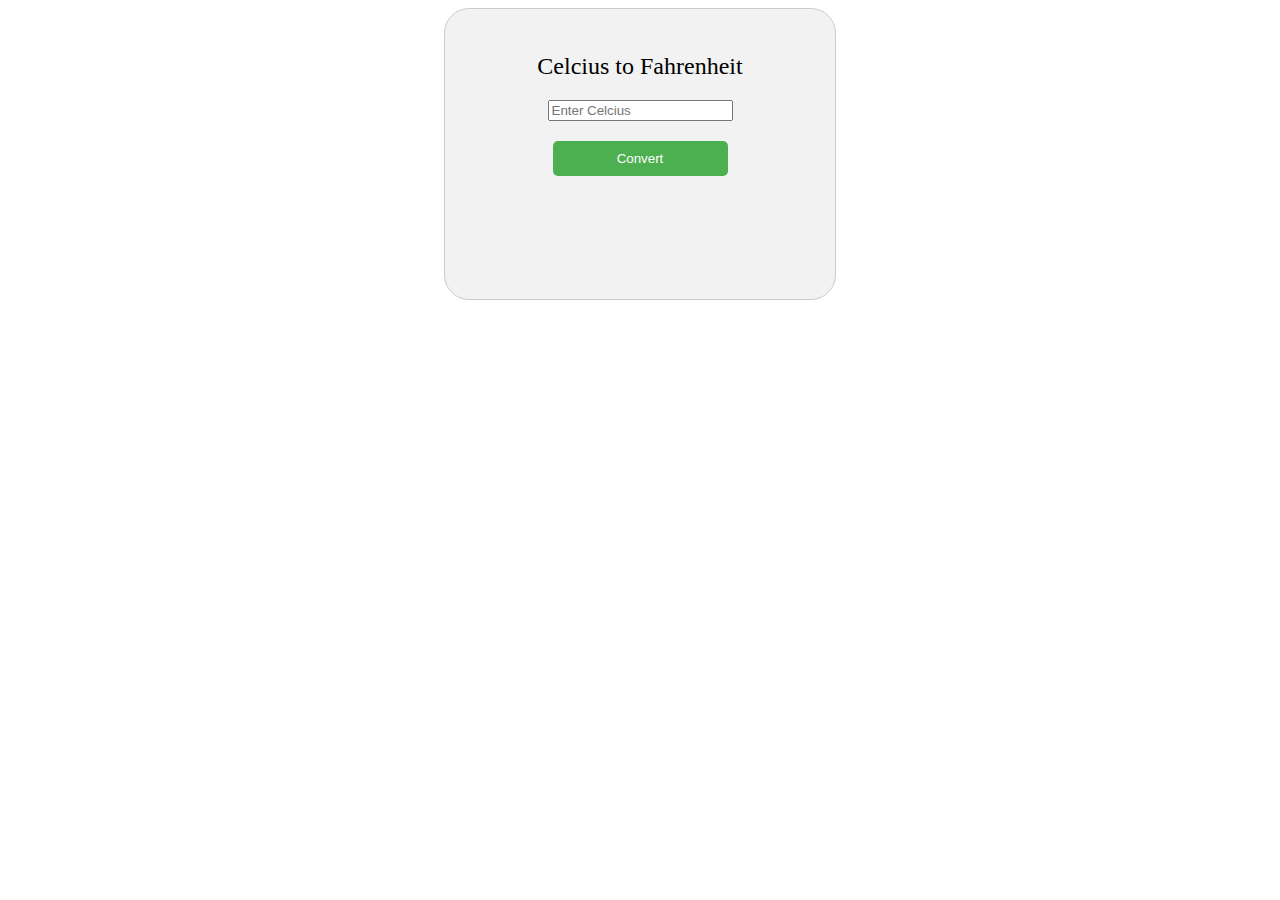
<file: index.html>
<!DOCTYPE html>
<html>
<head>
  <meta charset='utf-8'>
  <meta http-equiv='X-UA-Compatible' content='IE=edge'>
  <title>Temprature Calculator</title>
  <meta name='viewport' content='width=device-width, initial-scale=1'>
  <link rel='stylesheet' type='text/css' media='screen' href='main.css'>
</head>
<body>
  <div class="Temprature">
    <p>Celcius to Fahrenheit</p>
    <input id="celsius" placeholder="Enter Celcius"/>  
    <button id="convert">Convert</button><br/>
    <label for="result"></label>
    <output name="result" id="result"></output>
  </div>
  <script src='main.js'></script>
</body>
</html>
</file>
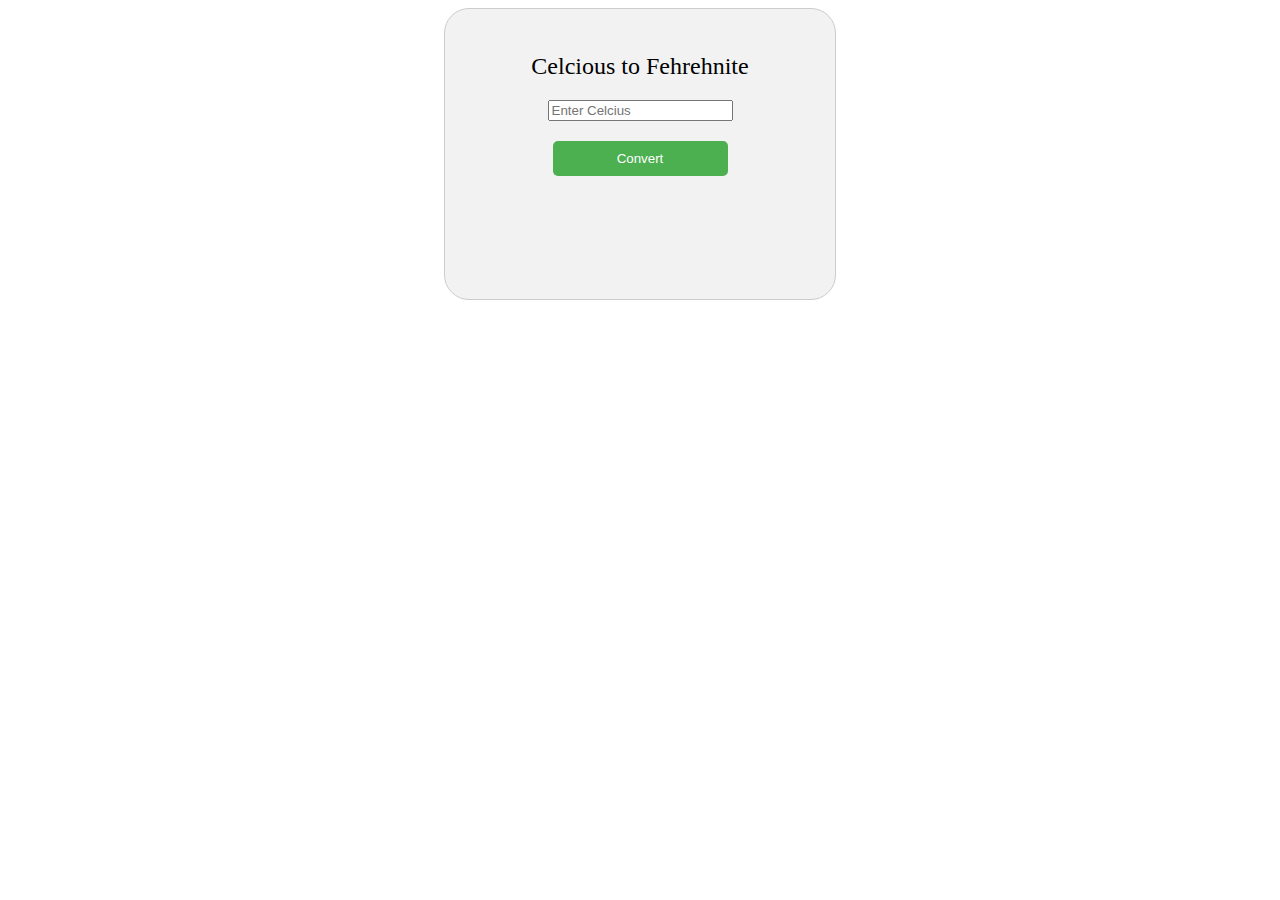
<file: main.html>
<!DOCTYPE html>
<html>
<head>
  <meta charset='utf-8'>
  <meta http-equiv='X-UA-Compatible' content='IE=edge'>
  <title>Portfolio</title>
  <meta name='viewport' content='width=device-width, initial-scale=1'>
  <link rel='stylesheet' type='text/css' media='screen' href='main.css'>
</head>
<body>
  <div class="Temprature">
    <p>Celcious to Fehrehnite</p>
    <input id="celsius" placeholder="Enter Celcius"/>  
    <button id="convert">Convert</button><br/>
    <label for="result"></label>
    <output name="result" id="result"></output>
  </div>
  <script src='main.js'></script>
</body>
</html>
</file>
<file: main.css>
/* main.css */

.Temprature {
  font-size: 12px;
    width: 350px;
    margin: 0 auto;
    padding: 20px;
    border: 1px solid #ccc;
    border-radius: 25px;
    text-align: center;
    background-color: #f2f2f2;
    height: 250px;
  }
  
  .Temprature p {
    font-size: 24px;
    margin-bottom: 20px;
  }
  
  .Temprature input[type="text"] {
    width: 100%;
    padding: 10px;
    margin-bottom: 10px;
    ;
  }
  
  .Temprature button {
    width: 50%;
    position:relative;
    top:20px;
    padding: 10px;
    background-color: #4CAF50;
    color: white;
    border: none;
    border-radius: 5px;
    cursor: pointer;
  }
  
  .Temprature button:hover {
    background-color: #45a049;
  }
  
  .Temprature output {
    width: 100%;
    position: relative;
    padding: 10px;
    top: 75px;
    margin-top: 10px;
    font-size: 24px;
  }
</file>
